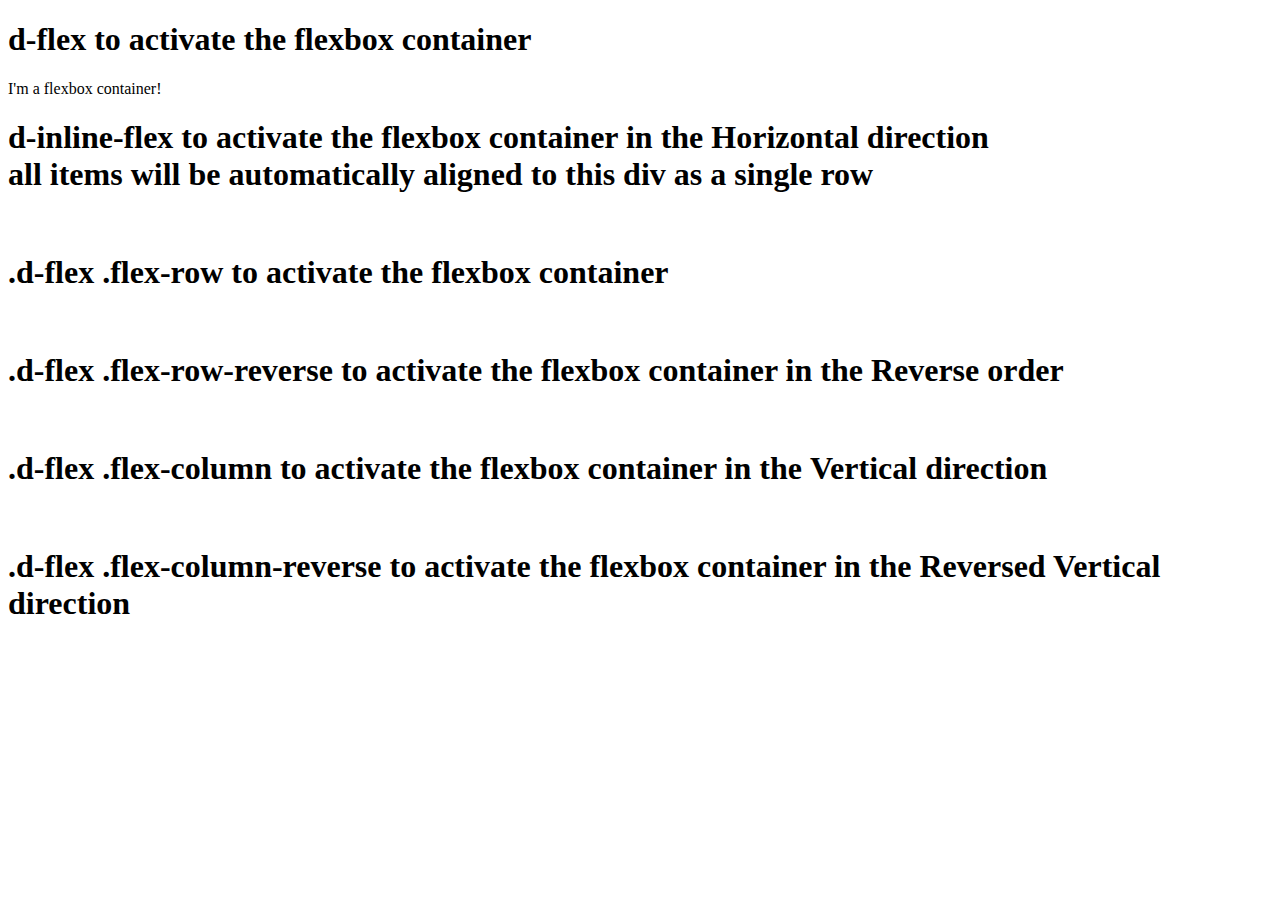
<file: Bootstrap/flex/index.html>
<!DOCTYPE html>
<html lang="en">
<head>
    <meta charset="UTF-8">
    <meta name="viewport" content="width=device-width, initial-scale=1.0">
    <link
    href="https://cdn.jsdelivr.net/npm/bootstrap@5.1.3/dist/css/bootstrap.min.css"
    rel="stylesheet"
    integrity="sha384-1BmE4kWBq78iYhFldvKuhfTAU6auU8tT94WrHftjDbrCEXSU1oBoqyl2QvZ6jIW3"
    crossorigin="anonymous"
  />
  <link rel="stylesheet" href="app.css" />
    <title>Flex</title>
</head>
<body>
    <!-- we can quickly manage the layout, alignment, and sizing of grid columns, navigation components, and more -->
    <h1>d-flex to activate the <span class="text text-primary">flexbox</span> container</h1>
    <div class="d-flex p-2 bd-highlight">I'm a flexbox container!</div>
    
    <h1>d-inline-flex to activate the <span class="text text-primary">flexbox</span> container in the <strong>Horizontal</strong> direction <br>
    all items will be automatically aligned to this div as a single row</h1>
  
<br>

<h1>.d-flex .flex-row to activate the <span class="text text-primary">flexbox</span> container</h1>
  
<br>
   <h1>.d-flex .flex-row-reverse to activate the <span class="text text-primary">flexbox</span> container in the <strong>Reverse</strong> order</h1>
  
<br>
   <h1>.d-flex .flex-column to activate the <span class="text text-primary">flexbox</span> container in the <strong>Vertical</strong> direction</h1>

<br>

   <h1>.d-flex .flex-column-reverse to activate the <span class="text text-primary">flexbox</span> container in the <strong>Reversed Vertical</strong> direction</h1>
   
<br>

 
 
    <script
      src="https://cdn.jsdelivr.net/npm/bootstrap@5.1.3/dist/js/bootstrap.bundle.min.js"
      integrity="sha384-ka7Sk0Gln4gmtz2MlQnikT1wXgYsOg+OMhuP+IlRH9sENBO0LRn5q+8nbTov4+1p"
      crossorigin="anonymous"
    ></script>
</body>
</html>
</file>
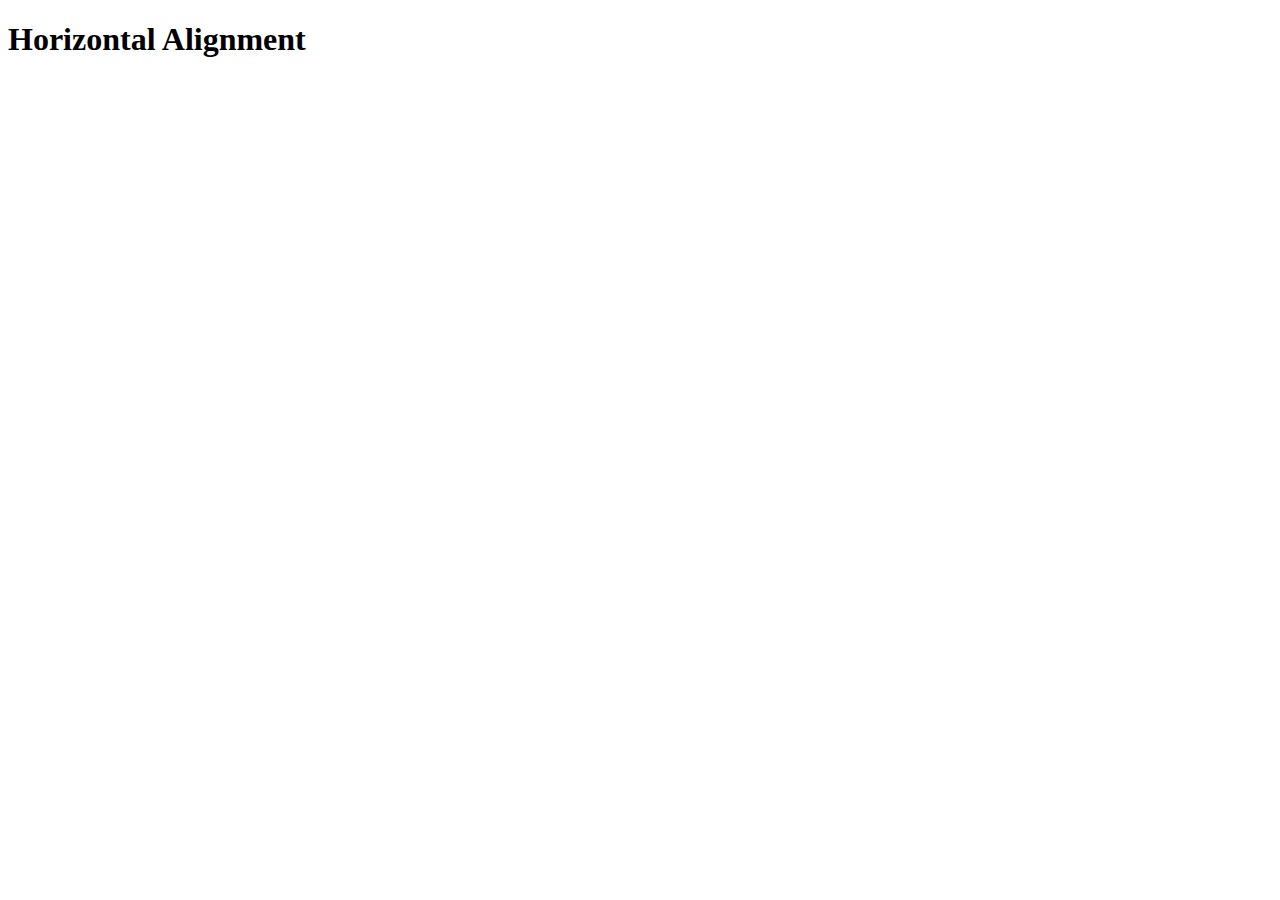
<file: Bootstrap/horizontalAlignment/index.html>
<!DOCTYPE html>
<html lang="en">
  <head>
    <meta charset="UTF-8" />
    <meta name="viewport" content="width=device-width, initial-scale=1.0" />
    <link
      href="https://cdn.jsdelivr.net/npm/bootstrap@5.1.3/dist/css/bootstrap.min.css"
      rel="stylesheet"
      integrity="sha384-1BmE4kWBq78iYhFldvKuhfTAU6auU8tT94WrHftjDbrCEXSU1oBoqyl2QvZ6jIW3"
      crossorigin="anonymous"
    />
    <link rel="stylesheet" href="app.css" />
    <title>Bootstrap - Horizontal Alignment</title>
  </head>
  <body>
    <h1>Horizontal Alignment</h1>
   
    
<br>



    <script
      src="https://cdn.jsdelivr.net/npm/bootstrap@5.1.3/dist/js/bootstrap.bundle.min.js"
      integrity="sha384-ka7Sk0Gln4gmtz2MlQnikT1wXgYsOg+OMhuP+IlRH9sENBO0LRn5q+8nbTov4+1p"
      crossorigin="anonymous"
    ></script>
  </body>
</html>
</file>
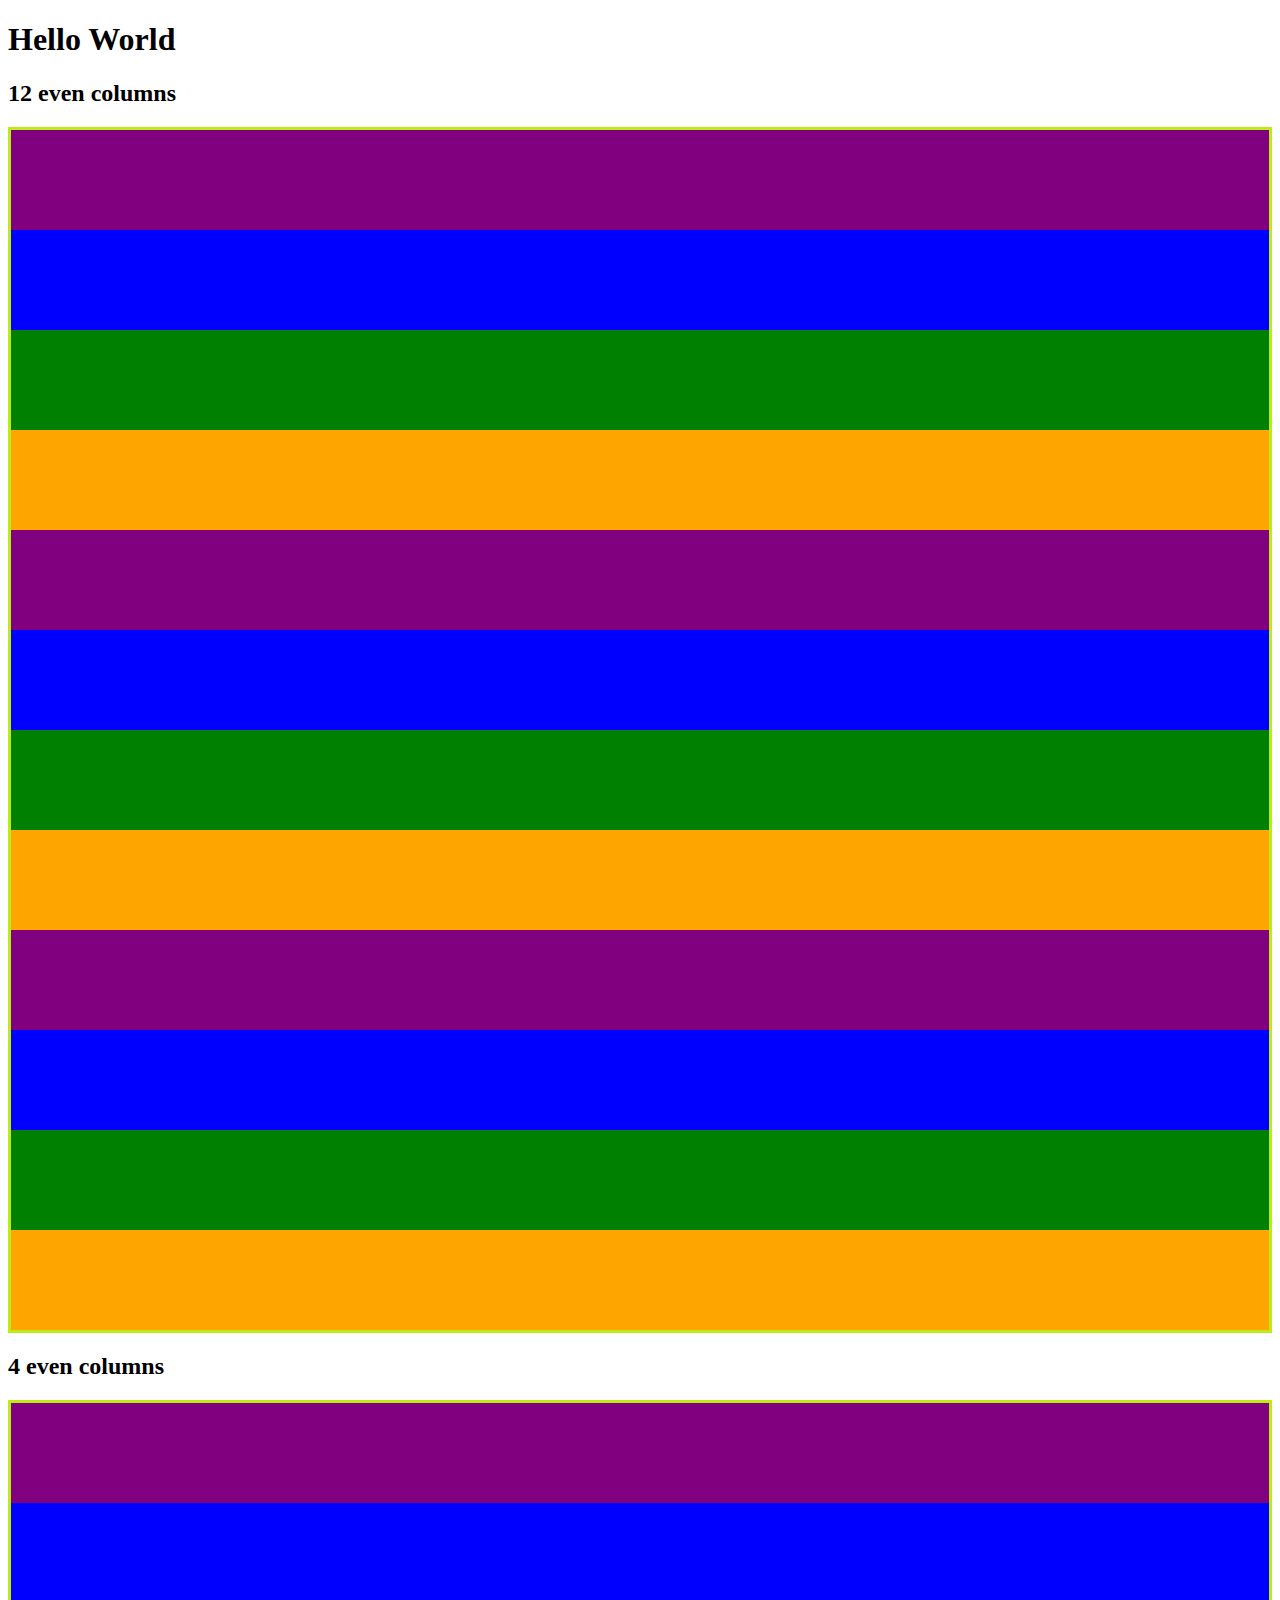
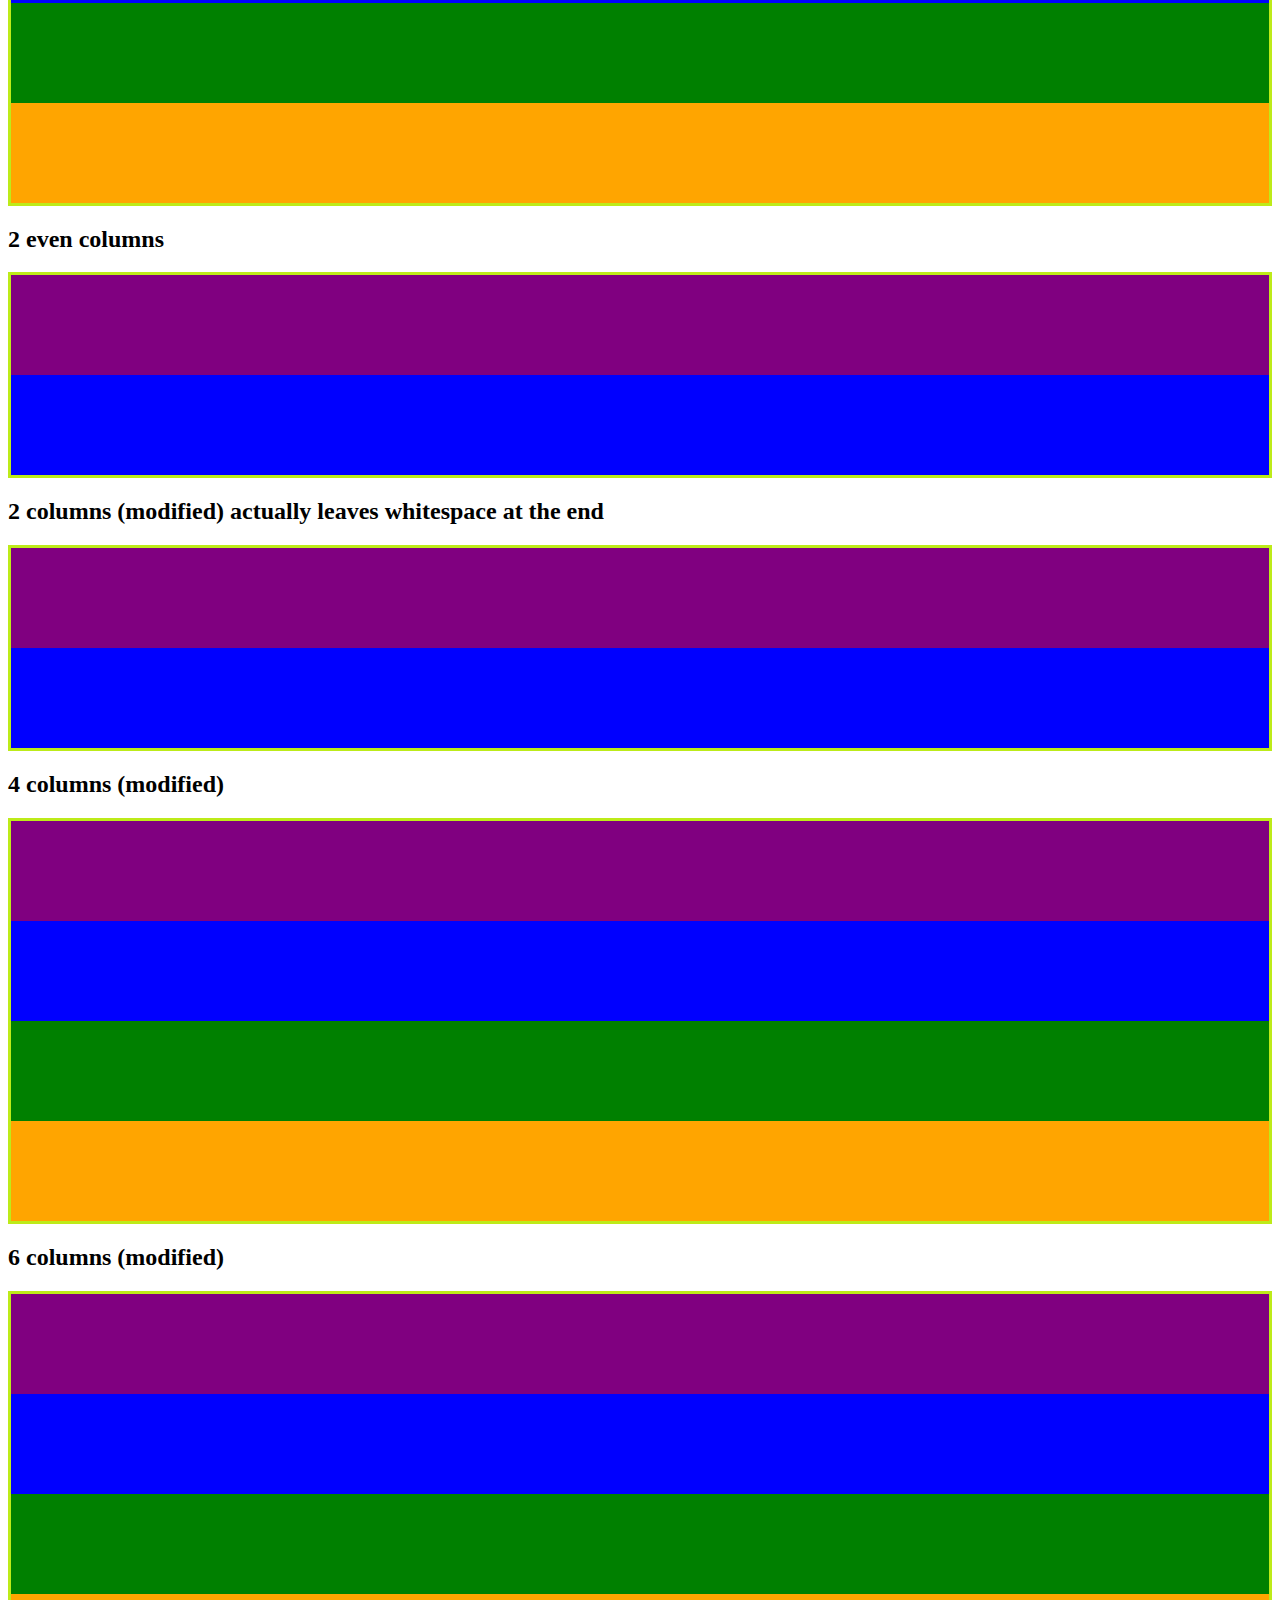
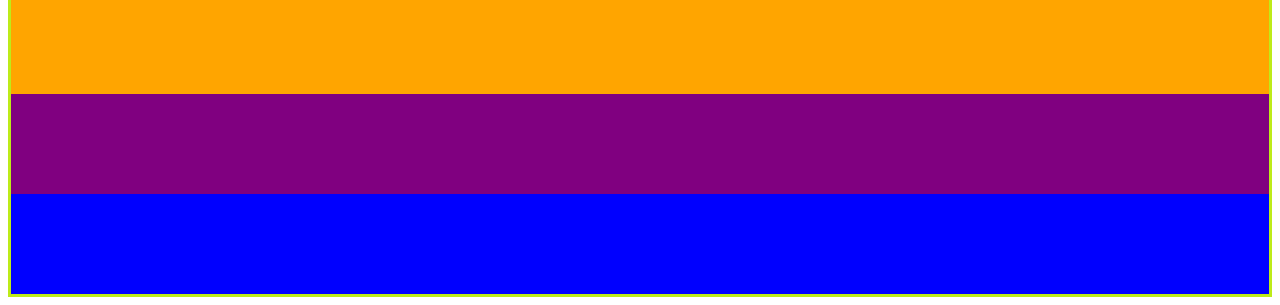
<file: Bootstrap/initialSetup/index.html>
<!DOCTYPE html>
<html lang="en">
  <head>
    <meta charset="UTF-8" />
    <meta name="viewport" content="width=device-width, initial-scale=1.0" />
    <link
      href="https://cdn.jsdelivr.net/npm/bootstrap@5.1.3/dist/css/bootstrap.min.css"
      rel="stylesheet"
      integrity="sha384-1BmE4kWBq78iYhFldvKuhfTAU6auU8tT94WrHftjDbrCEXSU1oBoqyl2QvZ6jIW3"
      crossorigin="anonymous"
    />
    <link rel="stylesheet" href="app.css" />
    <title>Bootstrap</title>
  </head>
  <body>
    <h1>Hello World</h1>
    <!-- initial row and column setup -->
    <!-- start with a div and give it a class of row -->
    <h2>12 even columns</h2>
    <div class="row">
      <!-- each row can hold 12 columns (max) -->
      <div class="col purple"></div>
      <div class="col blue"></div>
      <div class="col green"></div>
      <div class="col orange"></div>
      <div class="col purple"></div>
      <div class="col blue"></div>
      <div class="col green"></div>
      <div class="col orange"></div>
      <div class="col purple"></div>
      <div class="col blue"></div>
      <div class="col green"></div>
      <div class="col orange"></div>
    </div>
    <!-- we can mainipulate how much space we want each 'col' to take (defalut/behavior) -->
    <!-- 4 sections, but will take a spacing that is divisible by 3 (4X3 = 12) -->
    <h2>4 even columns</h2>
    <div class="row">
      <div class="col purple"></div>
      <div class="col blue"></div>
      <div class="col green"></div>
      <div class="col orange"></div>
    </div>
    <!-- we can mainipulate how much space we want each 'col' to take (defalut/behavior) -->
    <!-- 2 sections, but will take a spacing that is divisible by 6 (6X2 = 12) -->
    <h2>2 even columns</h2>
    <div class="row">
      <div class="col purple"></div>
      <div class="col blue"></div>
    </div>
    
    <!-- We can manually assign values to the columns to give one column more space than its siblings -->
    <!-- by using col-(any number less than 12) -->
    <h2>2 columns (modified) actually leaves whitespace at the end</h2>
    <div class="row">
      <div class="col-9 purple"></div>
      <div class="col-2 blue"></div>
    </div>

    <h2>4 columns (modified)</h2>
    <div class="row">
      <div class="col-3 purple"></div>
      <div class="col-2 blue"></div>
      <div class="col-5 green"></div>
      <div class="col-2 orange"></div>
    </div>

    <h2>6 columns (modified)</h2>
    <div class="row">
      <!-- each row can hold 12 columns (max) -->
      <div class="col-1 purple"></div>
      <div class="col-1 blue"></div>
      <div class="col-2 green"></div>
      <div class="col-3 orange"></div>
      <div class="col-2 purple"></div>
      <div class="col-3 blue"></div>
    </div>

    <script
      src="https://cdn.jsdelivr.net/npm/bootstrap@5.1.3/dist/js/bootstrap.bundle.min.js"
      integrity="sha384-ka7Sk0Gln4gmtz2MlQnikT1wXgYsOg+OMhuP+IlRH9sENBO0LRn5q+8nbTov4+1p"
      crossorigin="anonymous"
    ></script>
  </body>
</html>
</file>
<file: Bootstrap/flex/app.css>
img{
    height: 100px;
}
</file>
<file: Bootstrap/horizontalAlignment/app.css>
img{
    height:100px;
}
</file>
<file: Bootstrap/initialSetup/app.css>
.box{
    height: 300px;
    border: 2px solid black;
}

.purple{
   
    height: 100px;
    background-color: purple;
}

.green{
   
    height: 100px;
    background-color: green;
}

.container{
    border: 3px solid red;
}

.row{
    border: 3px solid rgb(189, 235, 25);
}

.orange{
   
    height: 100px;
    background-color: orange;
}

.yellow{
   
    height: 100px;
    background-color: yellow;
}

.blue{
    height: 100px;
    background-color: blue;
}

img{
    height:100px;
}
</file>
